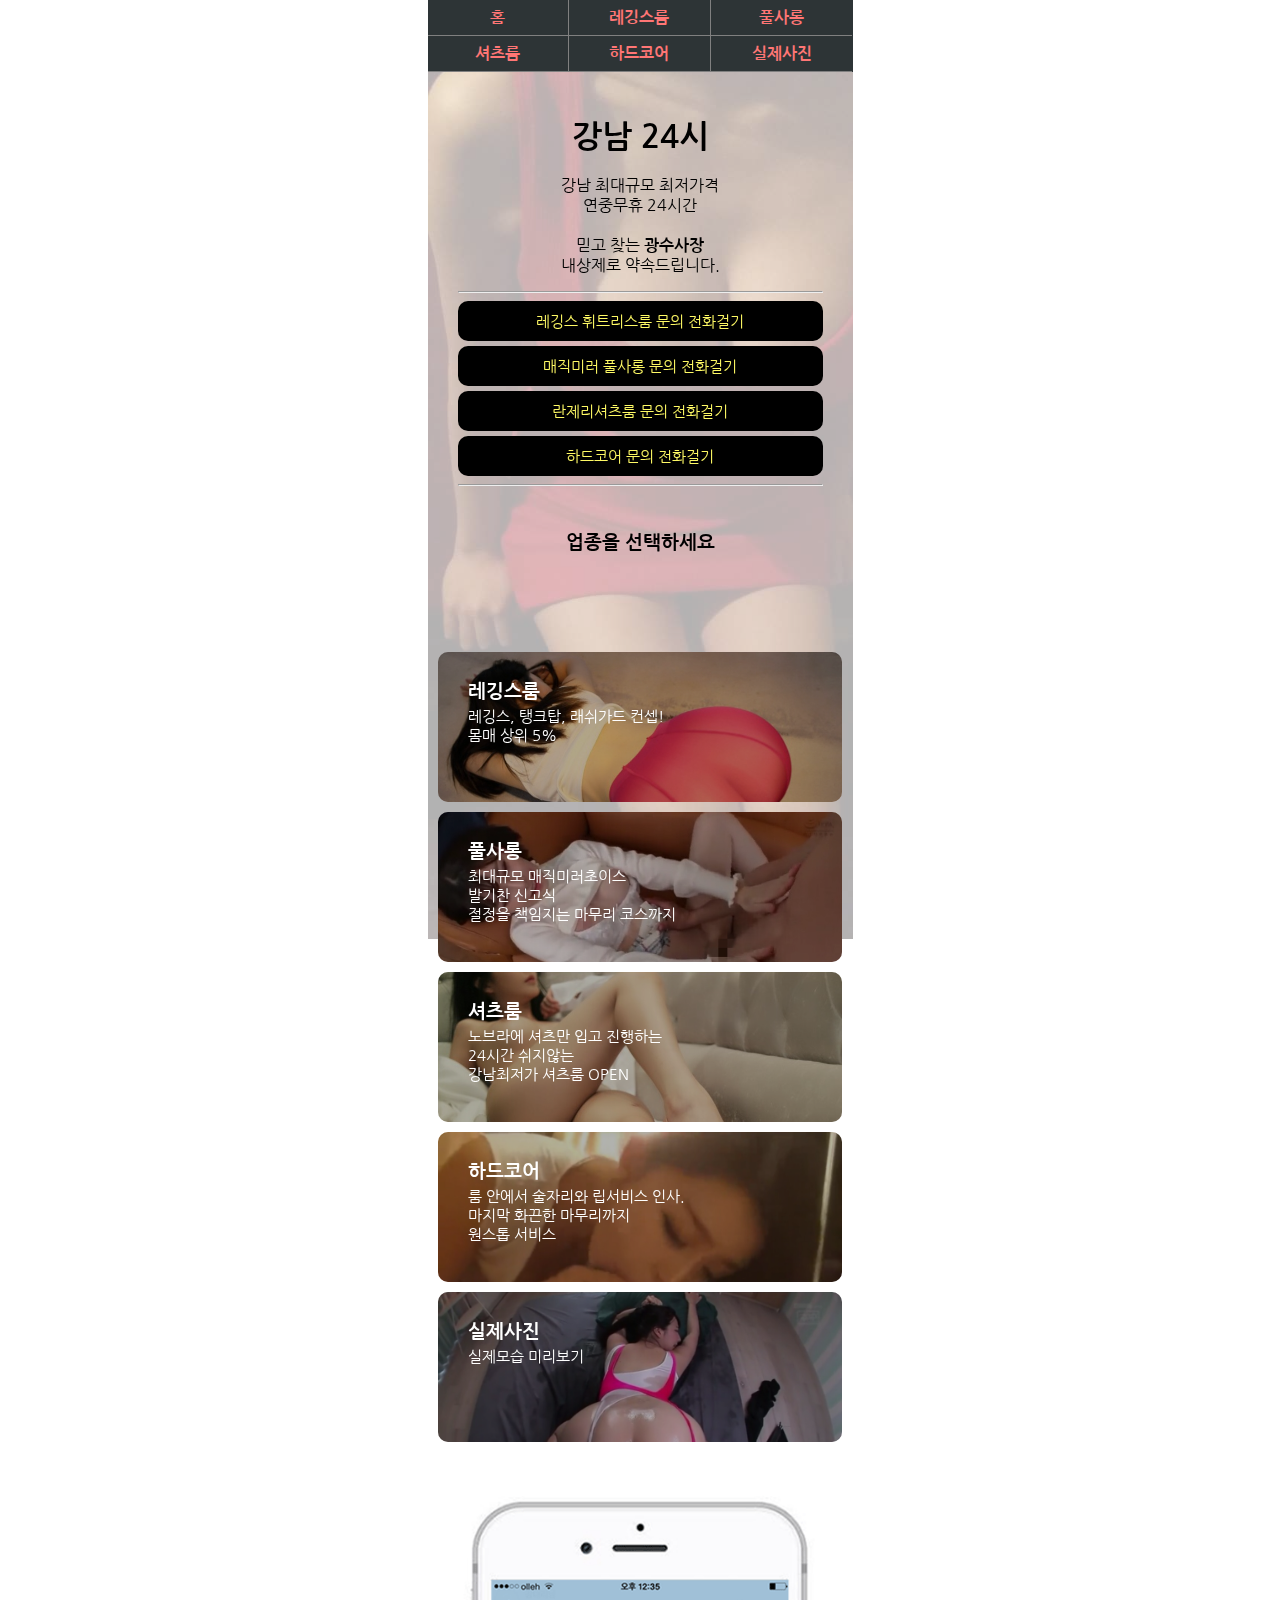
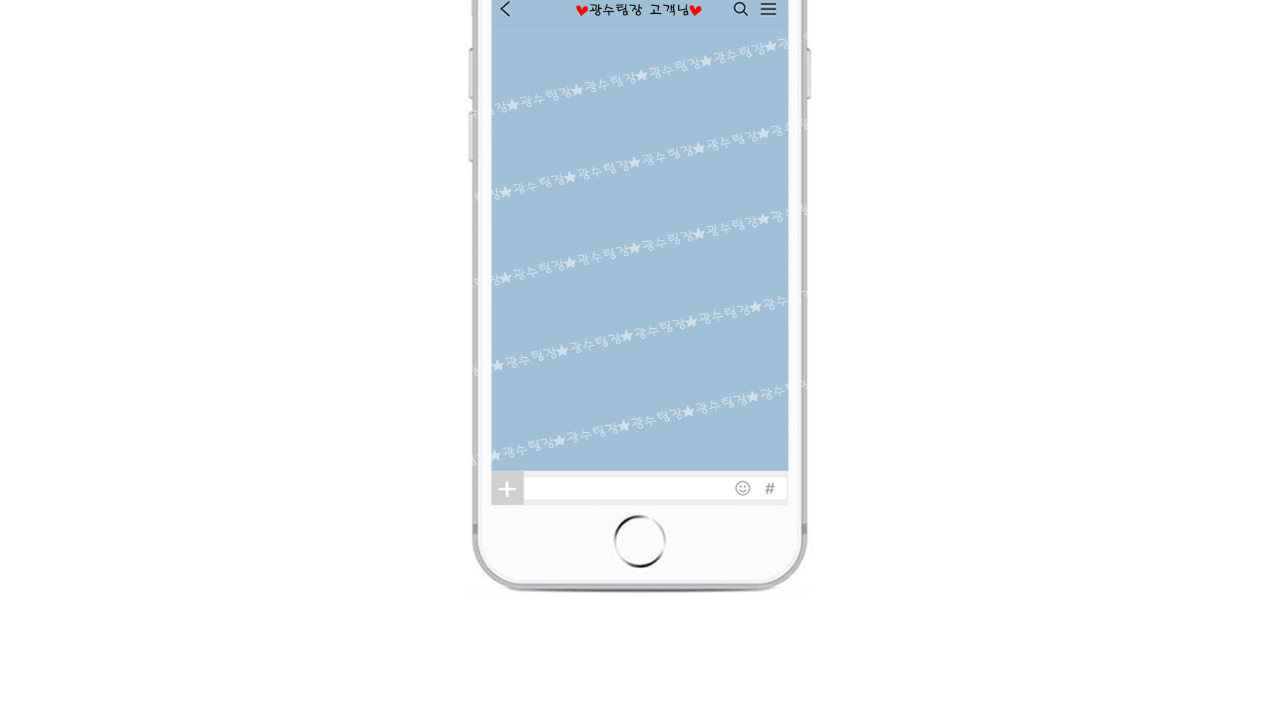
<file: index.html>
<!DOCTYPE html>
<html lang="ko" dir="ltr">
  <head>
    <meta charset="utf-8">
    <meta name="viewport" content="width=device-width, initial-scale=1.0">
    <title>강남 광수사장</title>
    <!-- NO SEO -->
    <!-- CSS -->
    <link rel="stylesheet" href="css/master.css">
    <link rel="stylesheet" href="css/indexCss.css">
    <link rel="stylesheet" href="css/mediaquery.css">
    <link href="https://fonts.googleapis.com/css?family=Nanum+Gothic:400,700,800&display=swap&subset=korean" rel="stylesheet">
    <link rel="stylesheet" href="https://use.fontawesome.com/releases/v5.8.2/css/all.css" integrity="sha384-oS3vJWv+0UjzBfQzYUhtDYW+Pj2yciDJxpsK1OYPAYjqT085Qq/1cq5FLXAZQ7Ay" crossorigin="anonymous">
  </head>
  <body>
    <nav>
      <ul class="fixedNav">
        <li><a href="index.html">홈</a></li>
        <li><a href="pages/leging.html">레깅스룸</a></li>
        <li class="rightMenu"><a href="pages/full.html">풀사롱</a></li>
        <li><a href="pages/shirt.html">셔츠룸</a></li>
        <li><a href="pages/hard.html">하드코어</a></li>
        <li class="rightMenu"><a href="pages/real.html">실제사진</a></li>
      </ul>
    </nav>
    <div class="bodyBackgroundImg"></div>
      <main>
        <div class="mainDescription">
          <h1>강남 24시</h1>
          <p>
            강남 최대규모 최저가격
            <br>
            연중무휴 24시간
            <br><br>
            믿고 찾는 <b>광수사장</b>
            <br>
            내상제로 약속드립니다.
          </p>
          <hr>
          <div class="callBannerBox">
            <a href="tel:010-2587-9096">
              레깅스 휘트리스룸 문의 전화걸기 <i class="fas fa-phone-square"></i>
            </a>
          </div>
          <div class="callBannerBox">
            <a href="tel:010-2587-9096">
              매직미러 풀사롱 문의 전화걸기 <i class="fas fa-phone-square"></i>
            </a>
          </div>
          <div class="callBannerBox">
            <a href="tel:010-2587-9096">
              란제리셔츠룸 문의 전화걸기 <i class="fas fa-phone-square"></i>
            </a>
          </div>
          <div class="callBannerBox">
            <a href="tel:010-2587-9096">
              하드코어 문의 전화걸기 <i class="fas fa-phone-square"></i>
            </a>
          </div>
          <hr>
          <br>
          <h3>업종을 선택하세요</h3>
        </div>
        <div class="mainCategory">
          <a href="pages/leging.html">
            <div class="imageDark">
              <div class="mainCategorys" id="leging">
                <h3>레깅스룸</h3>
                <p>레깅스, 탱크탑, 래쉬가드 컨셉!<br>몸매 상위 5%</p>
                <i class="fas fa-angle-double-right"></i>
              </div>
            </div>
          </a>
          <a href="pages/full.html">
            <div class="imageDark">
              <div class="mainCategorys" id="full">
                <h3>풀사롱</h3>
                <p>최대규모 매직미러초이스<br>
                  발기찬 신고식<br>
                  절정을 책임지는 마무리 코스까지</p>
                <i class="fas fa-angle-double-right"></i>
              </div>
            </div>
          </a>
          <a href="pages/shirt.html">
            <div class="imageDark">
              <div class="mainCategorys" id="shirt">
                <h3>셔츠룸</h3>
                <p>노브라에 셔츠만 입고 진행하는<br>
                  24시간 쉬지않는<br>
                  강남최저가 셔츠룸 OPEN</p>
                <i class="fas fa-angle-double-right"></i>
              </div>
            </div>
          </a>
          <a href="pages/hard.html">
            <div class="imageDark">
              <div class="mainCategorys" id="hard">
                <h3>하드코어</h3>
                <p>룸 안에서 술자리와 립서비스 인사.<br>
                  마지막 화끈한 마무리까지<br>
                  원스톱 서비스</p>
                <i class="fas fa-angle-double-right"></i>
              </div>
            </div>
          </a>
          <a href="pages/real.html">
            <div class="imageDark">
              <div class="mainCategorys" id="real">
                <h3>실제사진</h3>
                <p>실제모습 미리보기</p>
                <i class="fas fa-angle-double-right"></i>
              </div>
            </div>
          </a>

          <br><br>

          <img src="images/katalk.gif">
        </div>
      </main>
      <!--
    <footer>
      <a class="fixedFooter" href="https://open.kakao.com/o/snA5A8pb">카카오 익명 오픈채팅 문의하기 터치</a>
    </footer>
      -->
  </body>
</html>
</file>
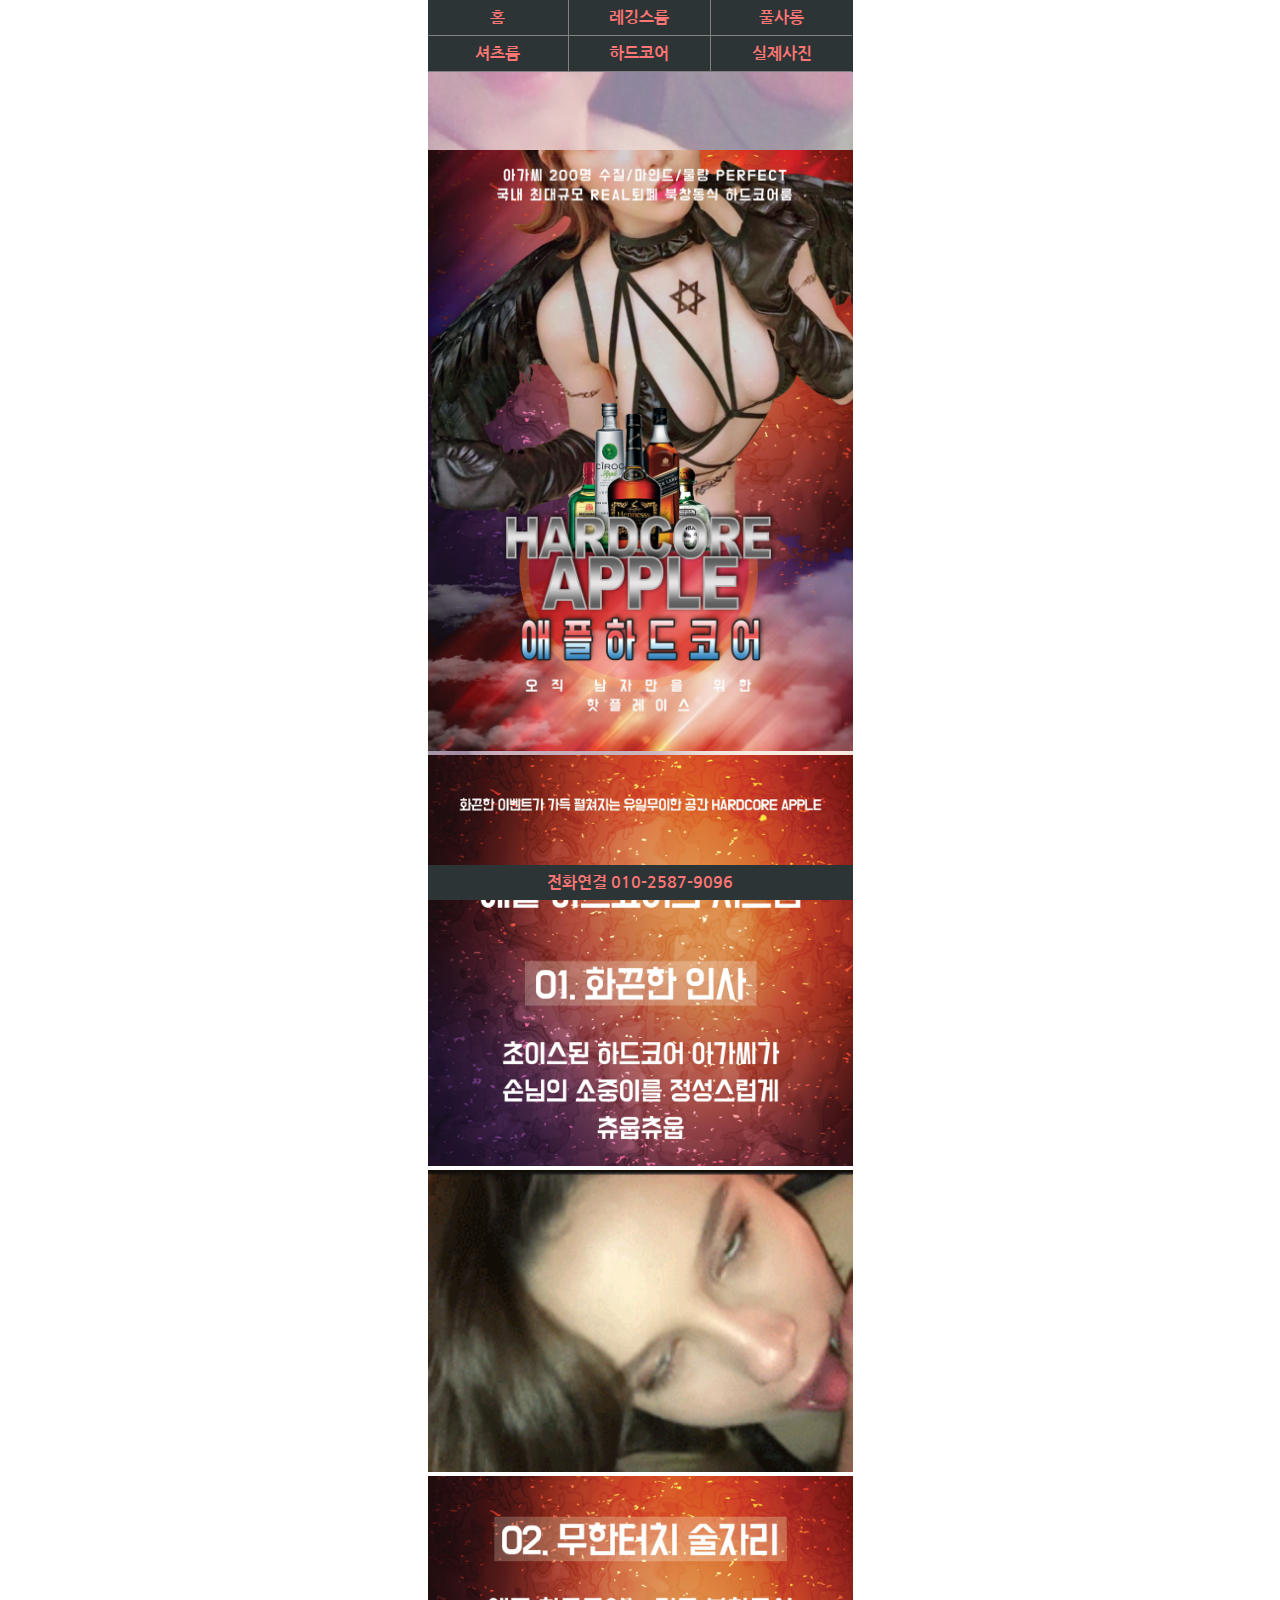
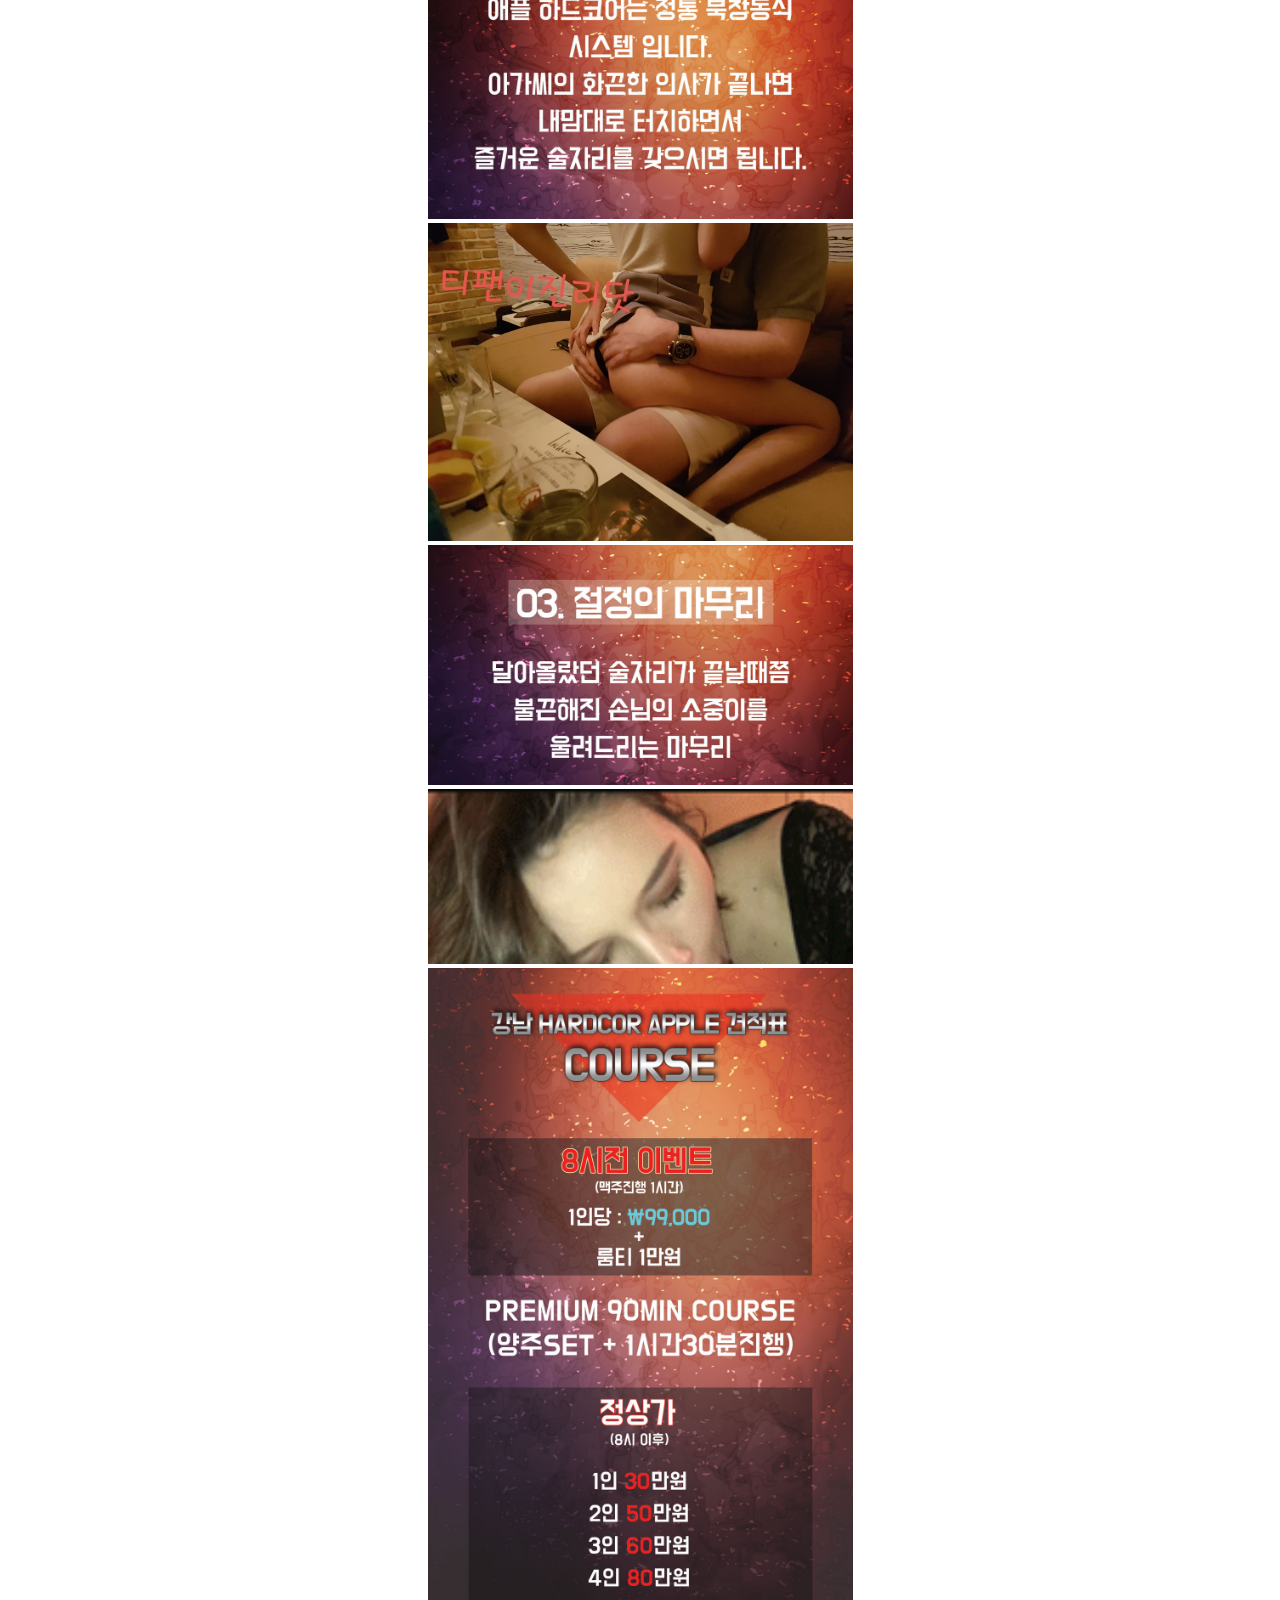
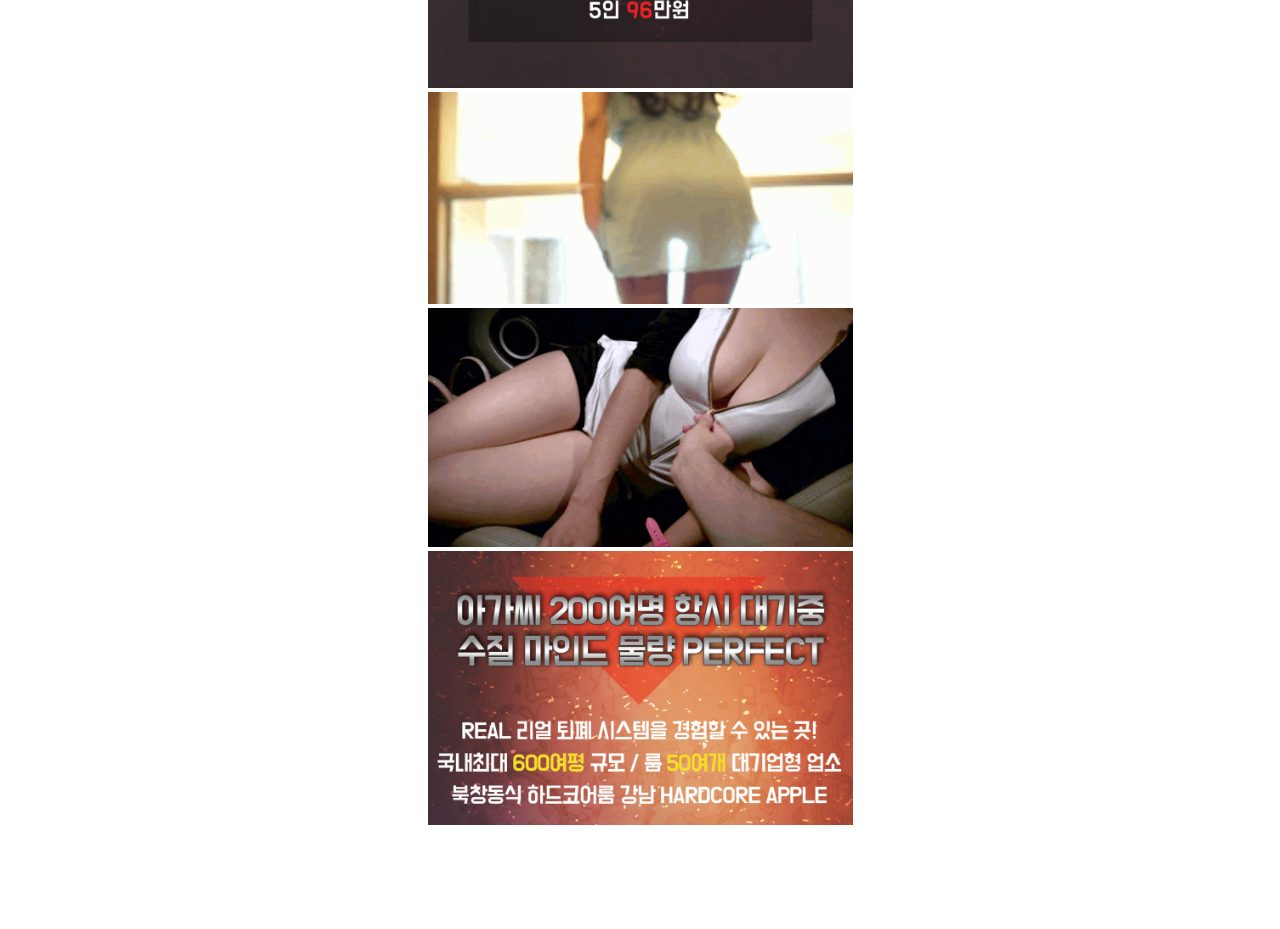
<file: pages/hard.html>
<!DOCTYPE html>
<html lang="ko" dir="ltr">
  <head>
    <meta charset="utf-8">
    <meta name="viewport" content="width=device-width, initial-scale=1.0">
    <title>강남 광수사장 : 하드코어</title>
    <!-- NO SEO -->
    <!-- CSS -->
    <link rel="stylesheet" href="../css/master.css">
    <link rel="stylesheet" href="../css/shirt.css">
    <link rel="stylesheet" href="../css/mediaquery.css">
    <link href="https://fonts.googleapis.com/css?family=Nanum+Gothic:400,700,800&display=swap&subset=korean" rel="stylesheet">
    <link rel="stylesheet" href="https://use.fontawesome.com/releases/v5.8.2/css/all.css" integrity="sha384-oS3vJWv+0UjzBfQzYUhtDYW+Pj2yciDJxpsK1OYPAYjqT085Qq/1cq5FLXAZQ7Ay" crossorigin="anonymous">
  </head>
  <body>
    <nav>
      <ul class="fixedNav">
        <li><a href="../index.html">홈</a></li>
        <li><a href="leging.html">레깅스룸</a></li>
        <li class="rightMenu"><a href="full.html">풀사롱</a></li>
        <li><a href="shirt.html">셔츠룸</a></li>
        <li><a href="hard.html">하드코어</a></li>
        <li class="rightMenu"><a href="real.html">실제사진</a></li>
      </ul>
    </nav>
    <div class="bodyBackgroundImg"></div>
    <main>
      <article>
        <img src="../images/hard/hard1.jpg">
        <img src="../images/hard/hard2.jpg">
        <img src="../images/hard/hard3.gif">
        <img src="../images/hard/hard4.jpg">
        <img src="../images/hard/hard5.jpg">
        <img src="../images/hard/hard6.jpg">
        <img src="../images/hard/hard7.gif">
        <img src="../images/hard/hard8.jpg">
        <img src="../images/hard/hard9.gif">
        <img src="../images/hard/hard10.gif">
        <img src="../images/hard/hard11.jpg">
      </article>
    </main>
    <footer>
      <a class="fixedFooter" href="tel:010-2587-9096">전화연결 010-2587-9096</a>
    </footer>
  </body>
</html>
</file>
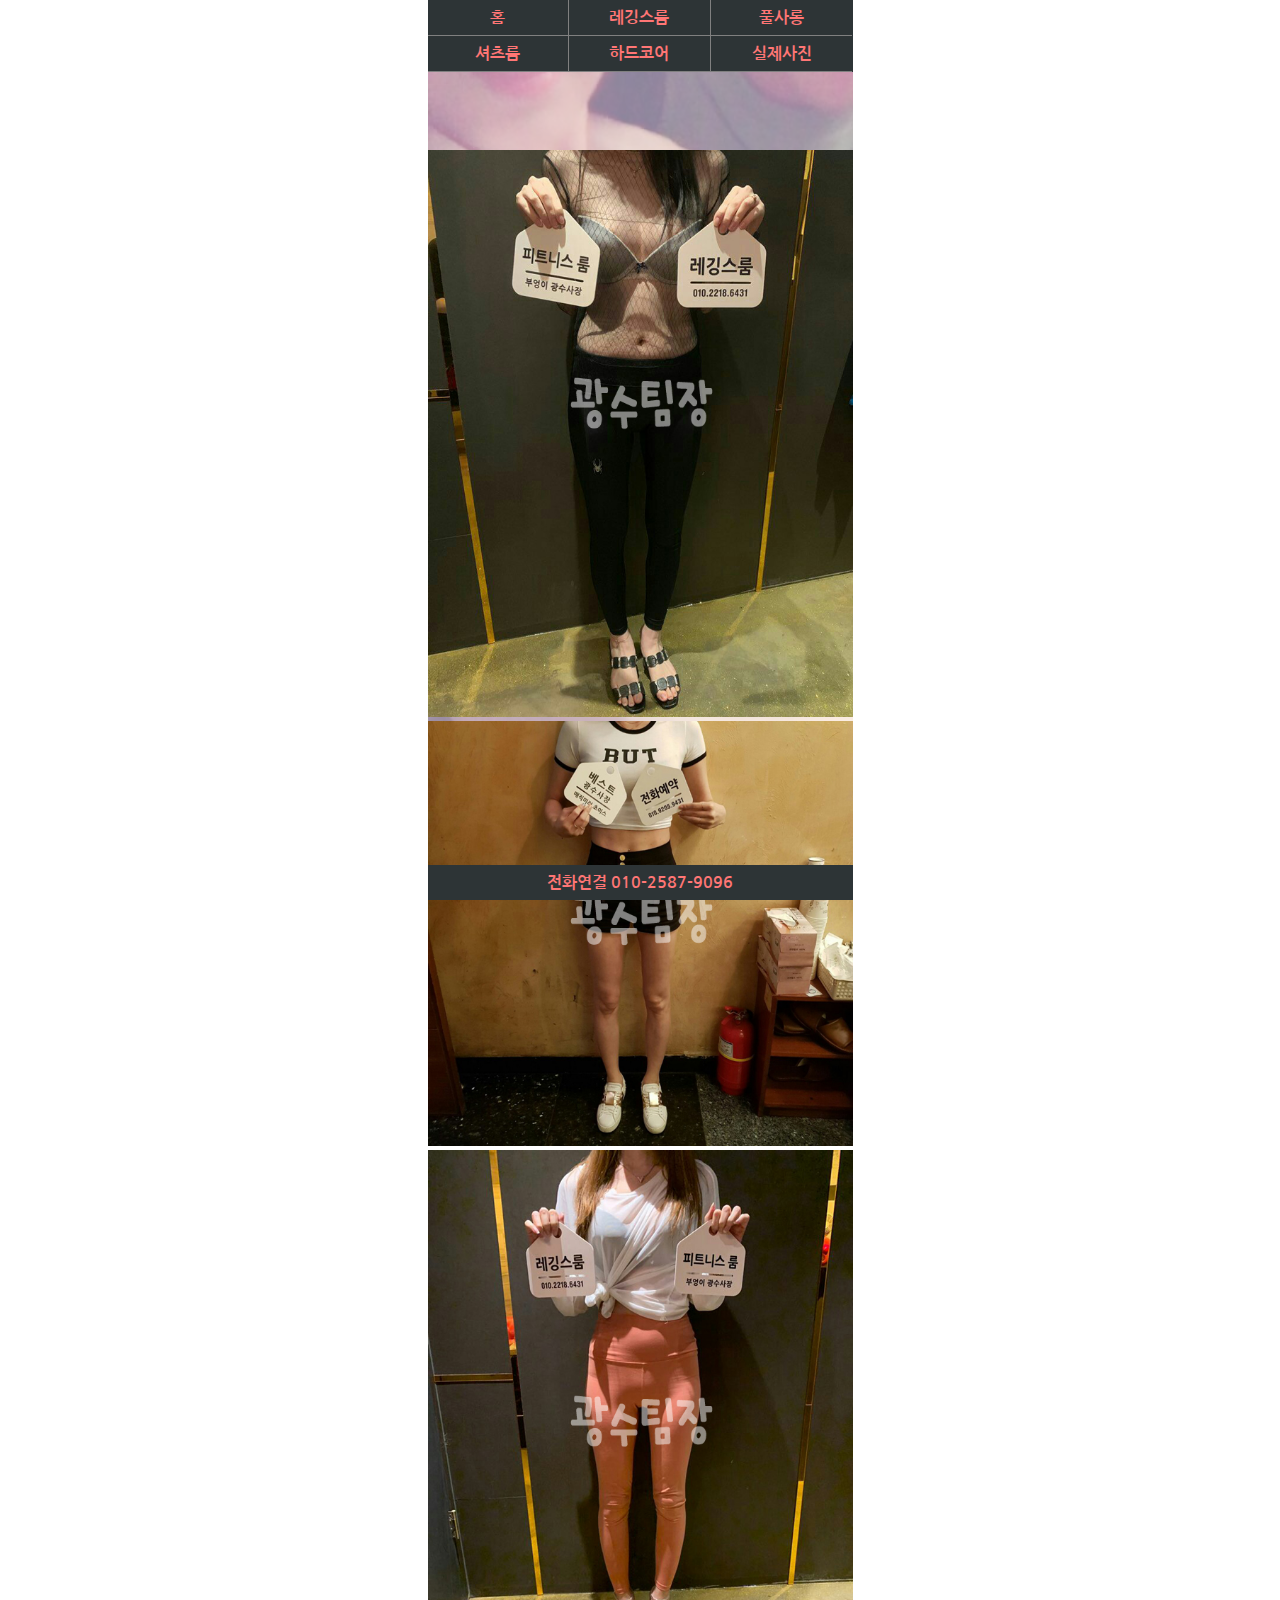
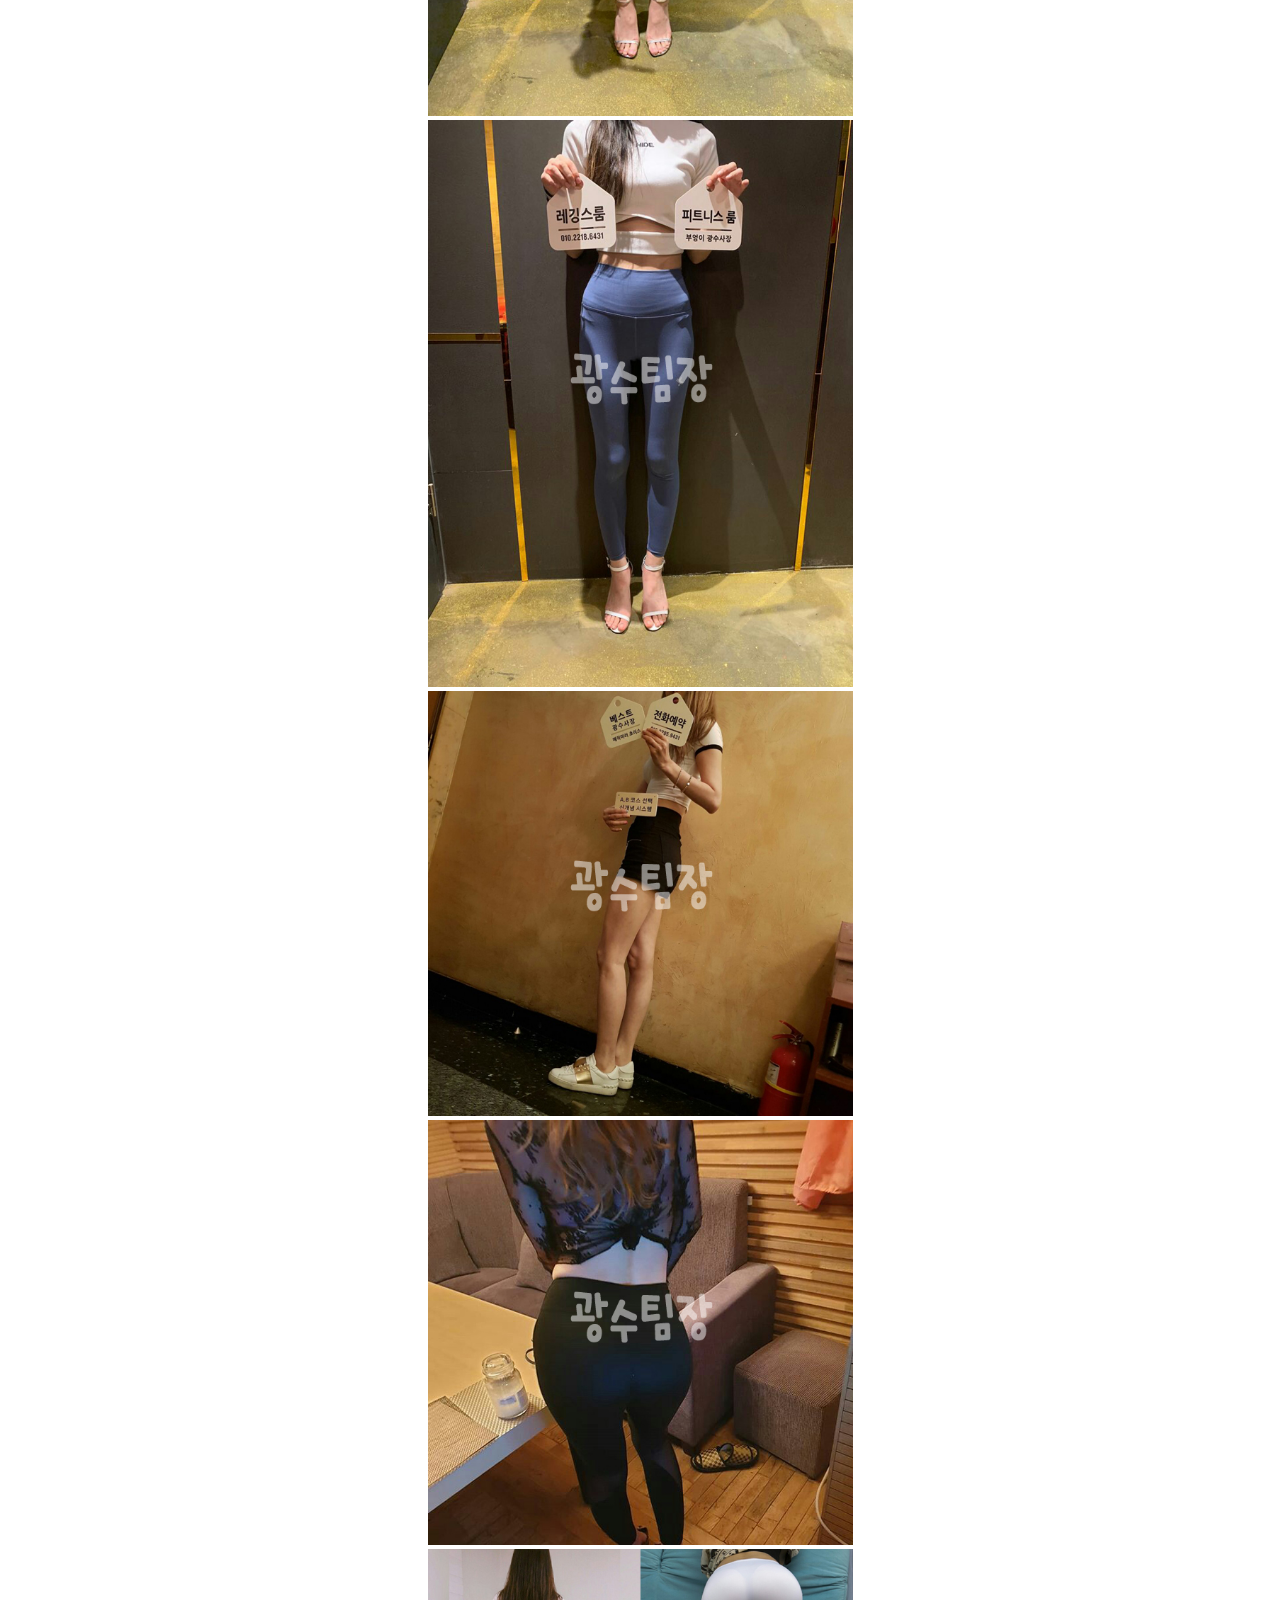
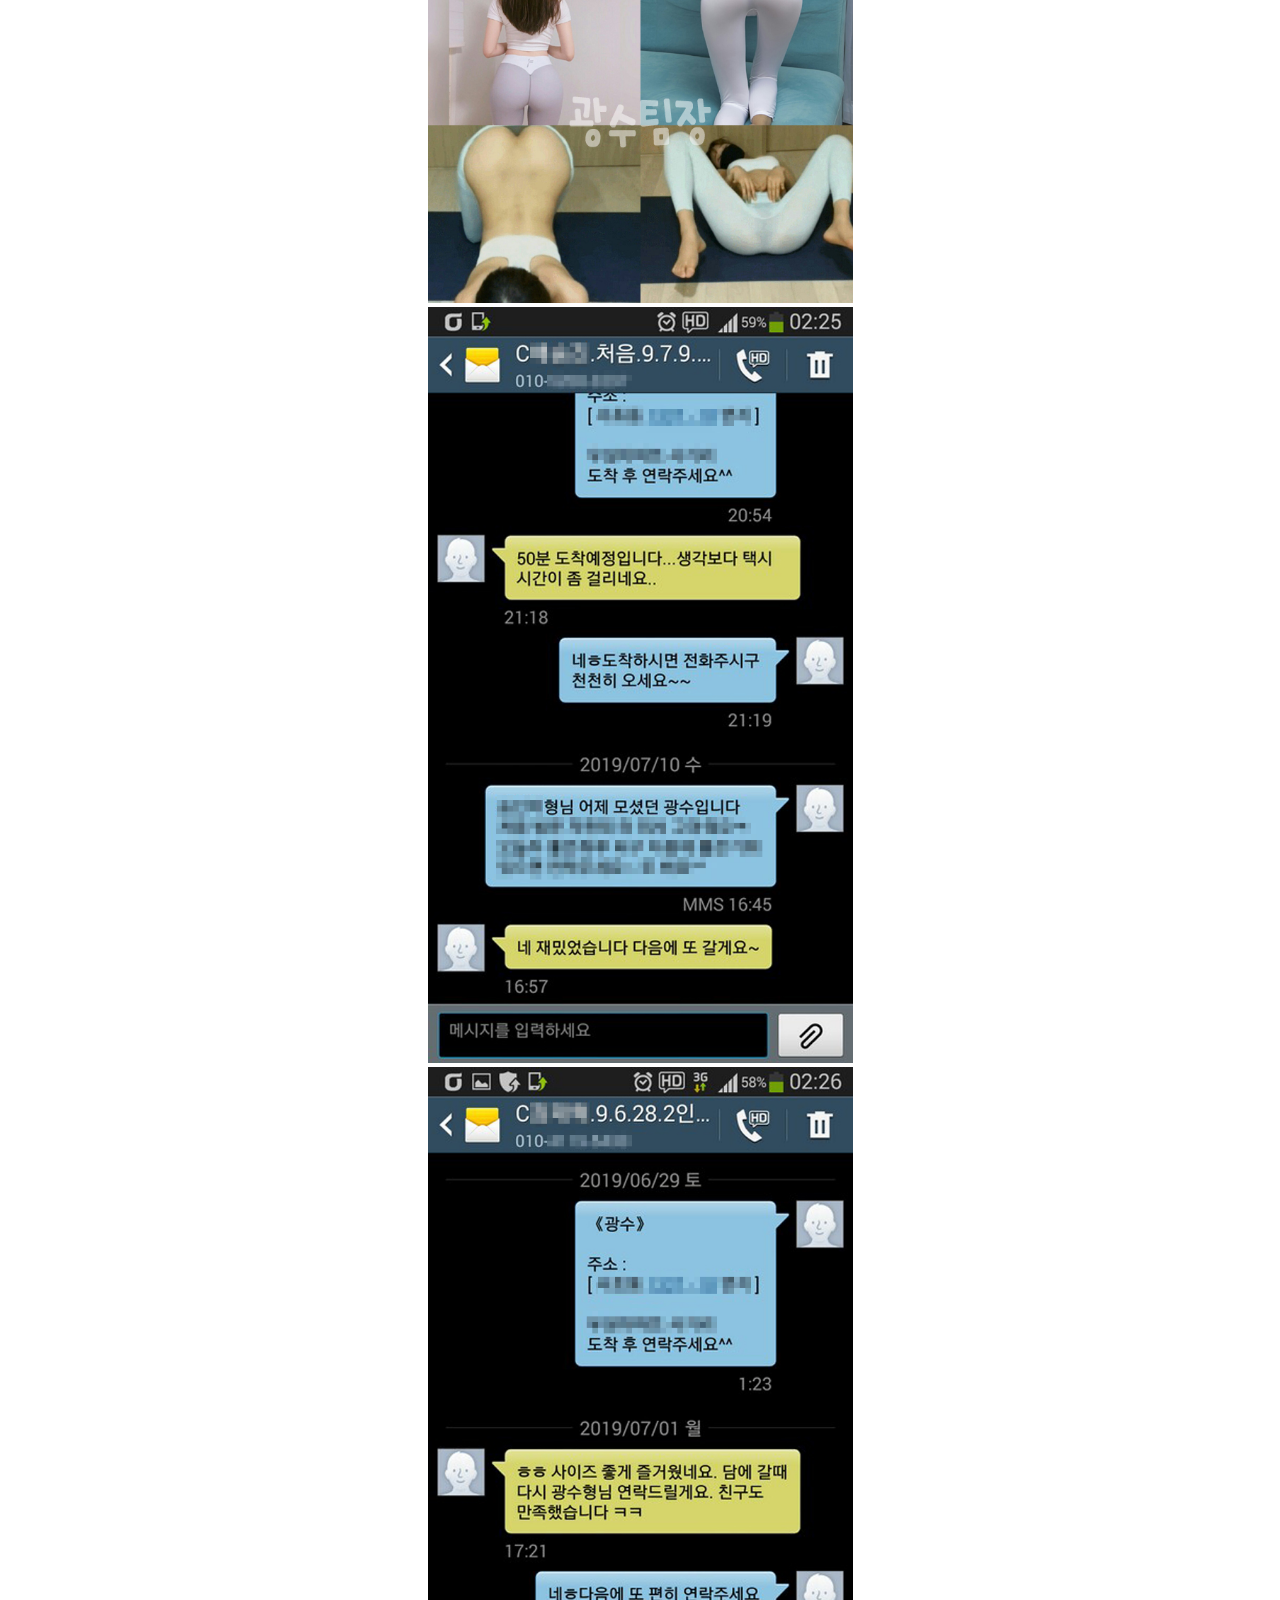
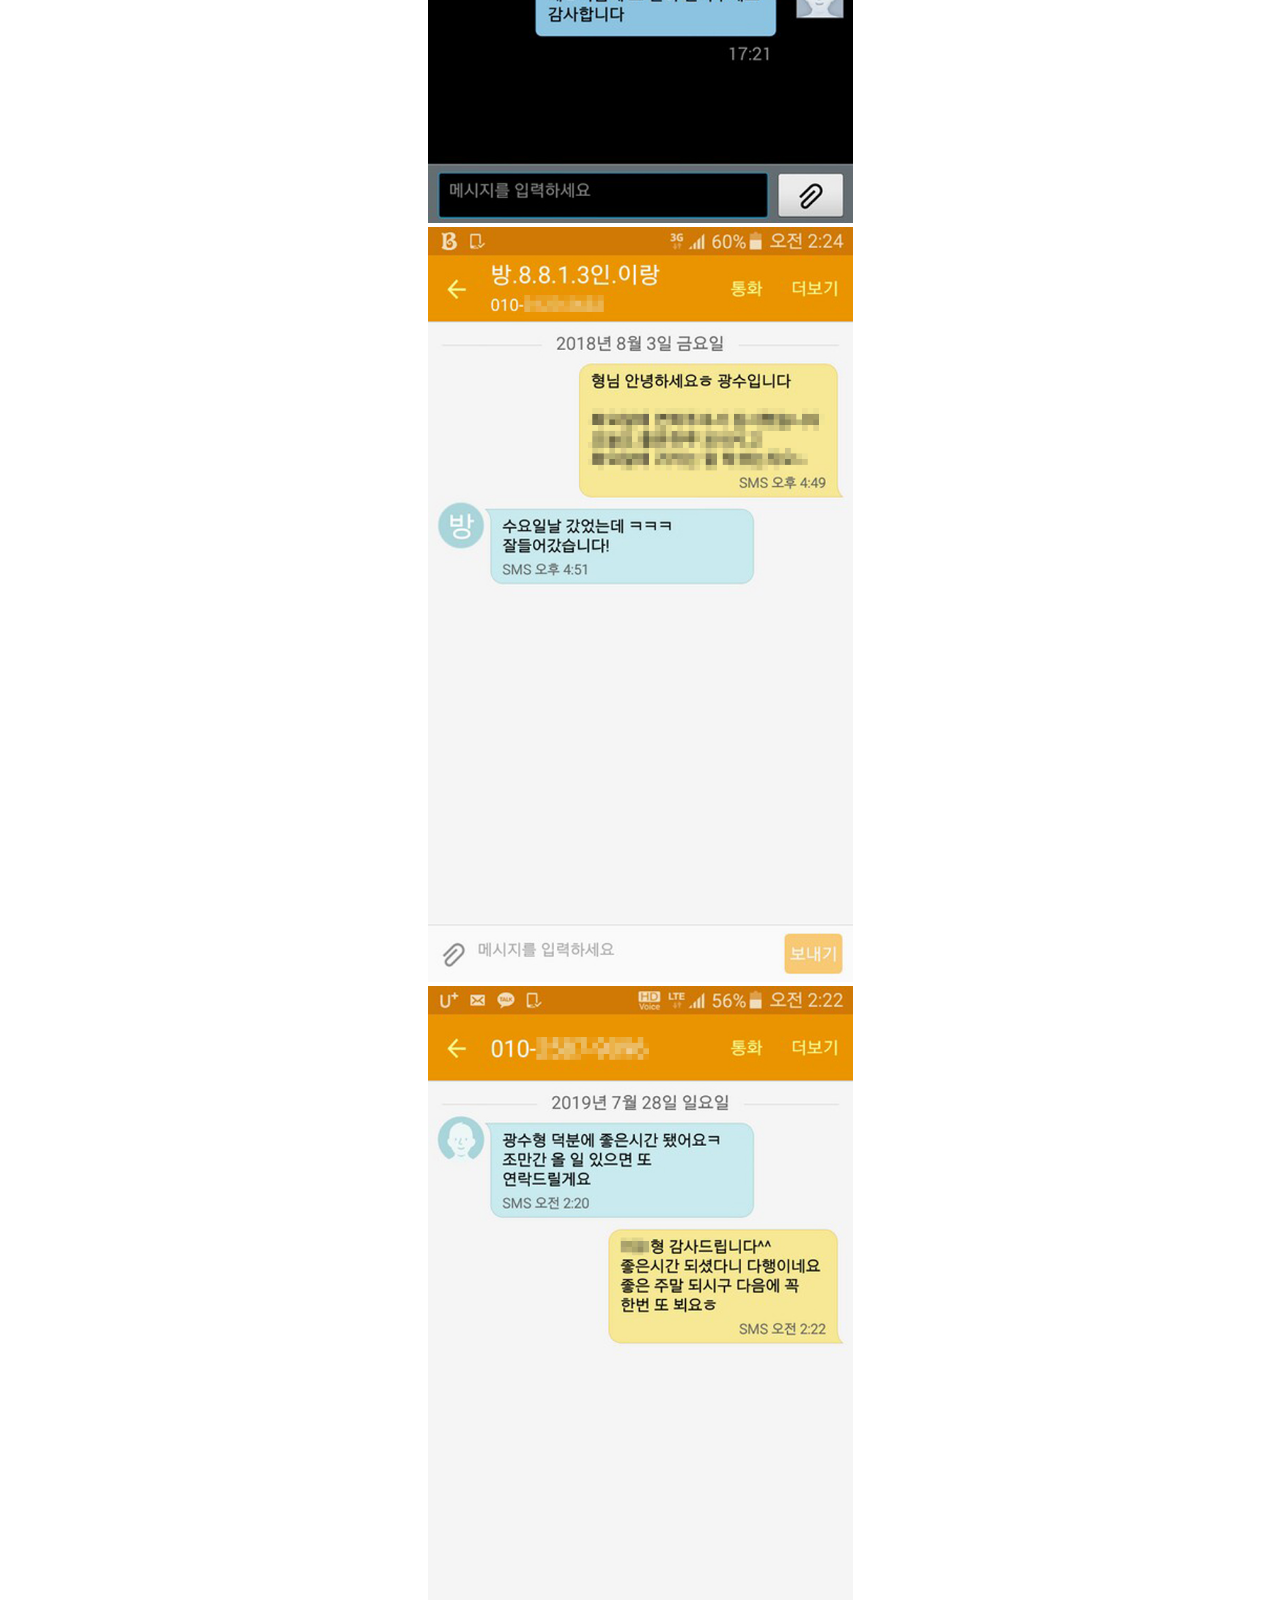
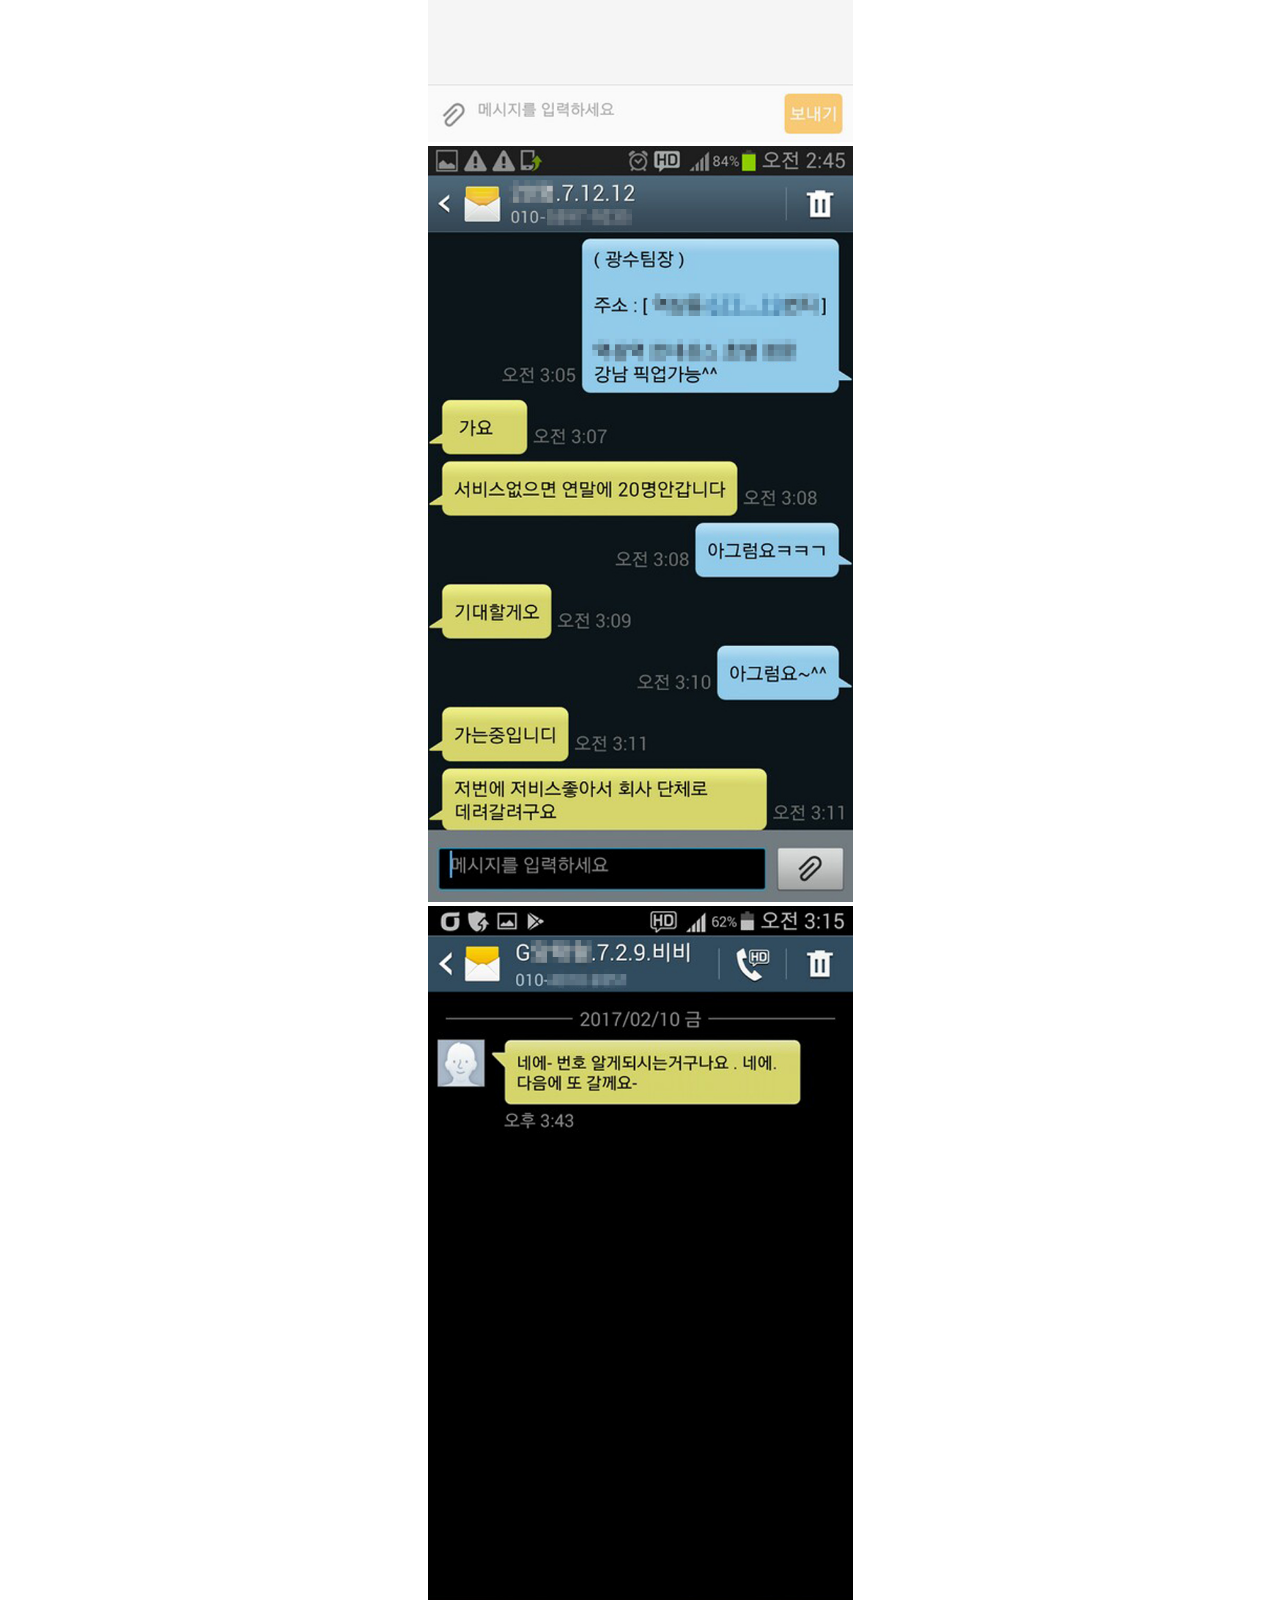
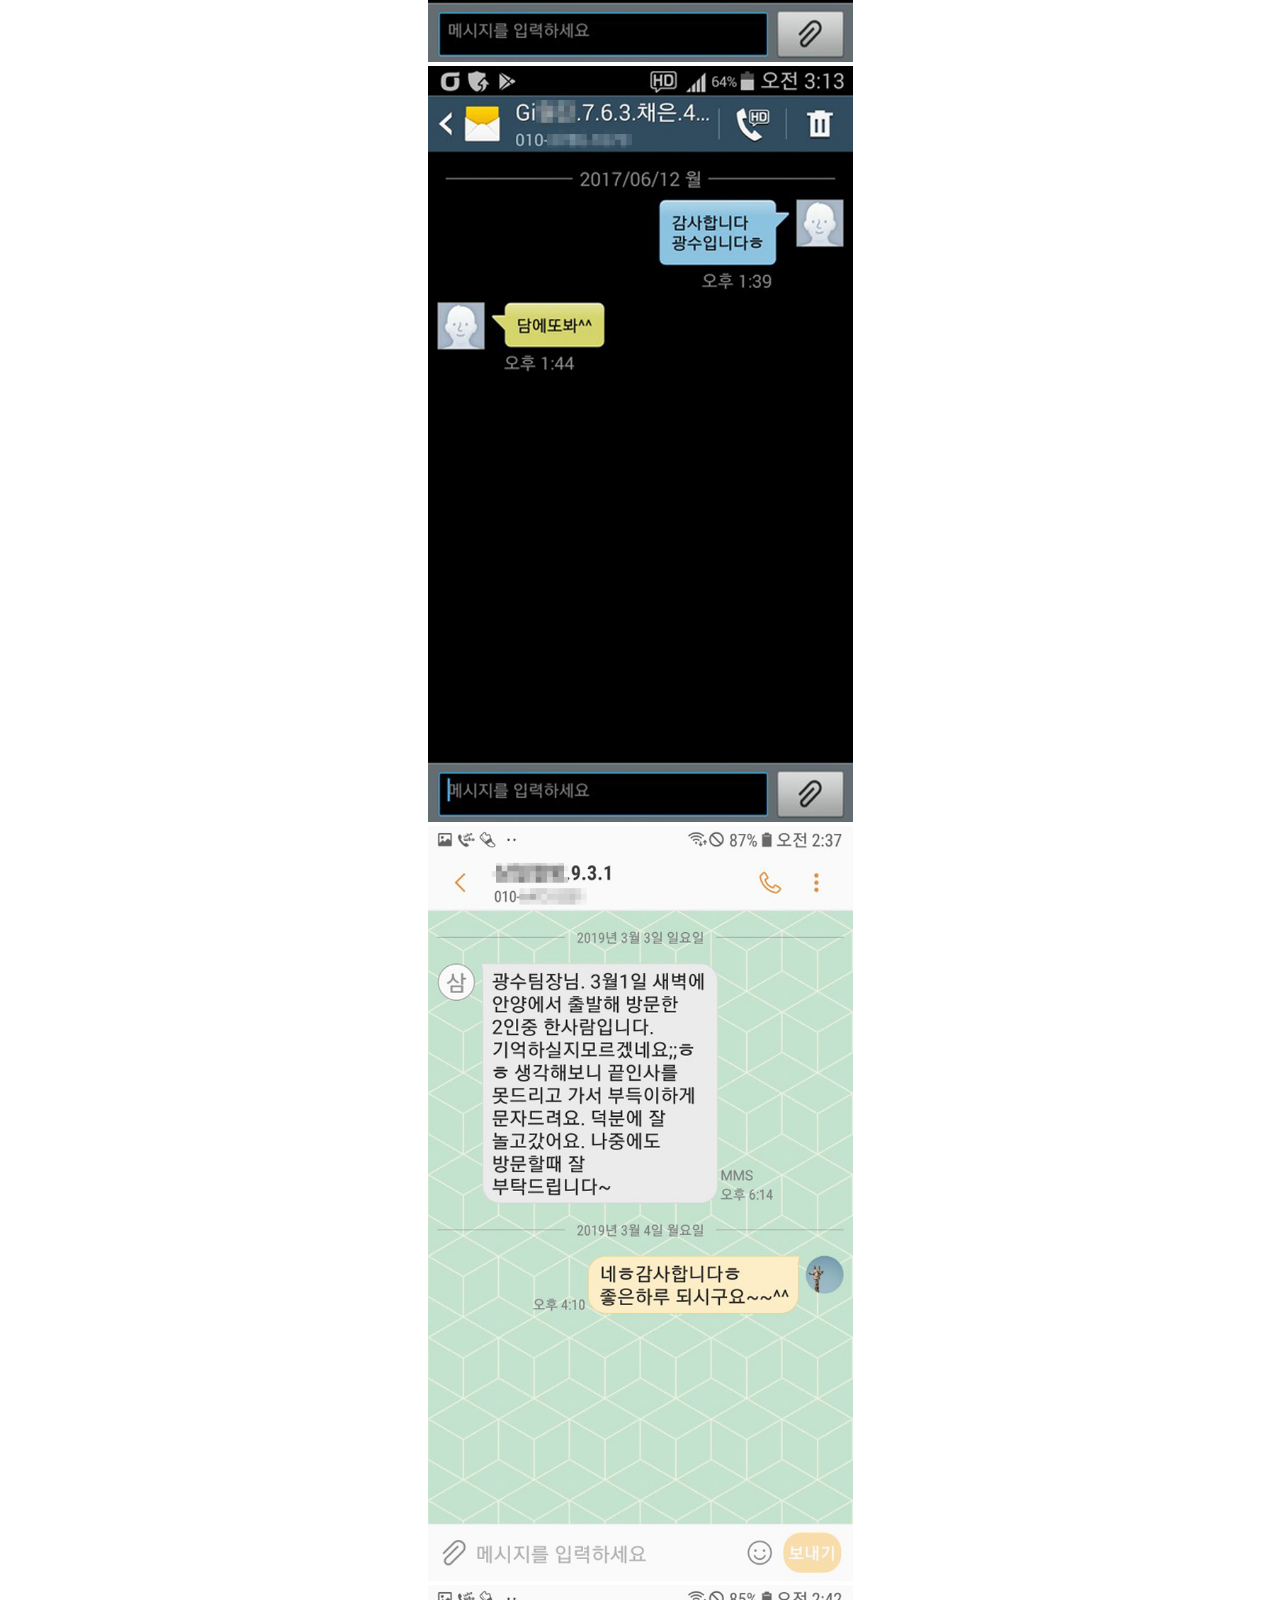
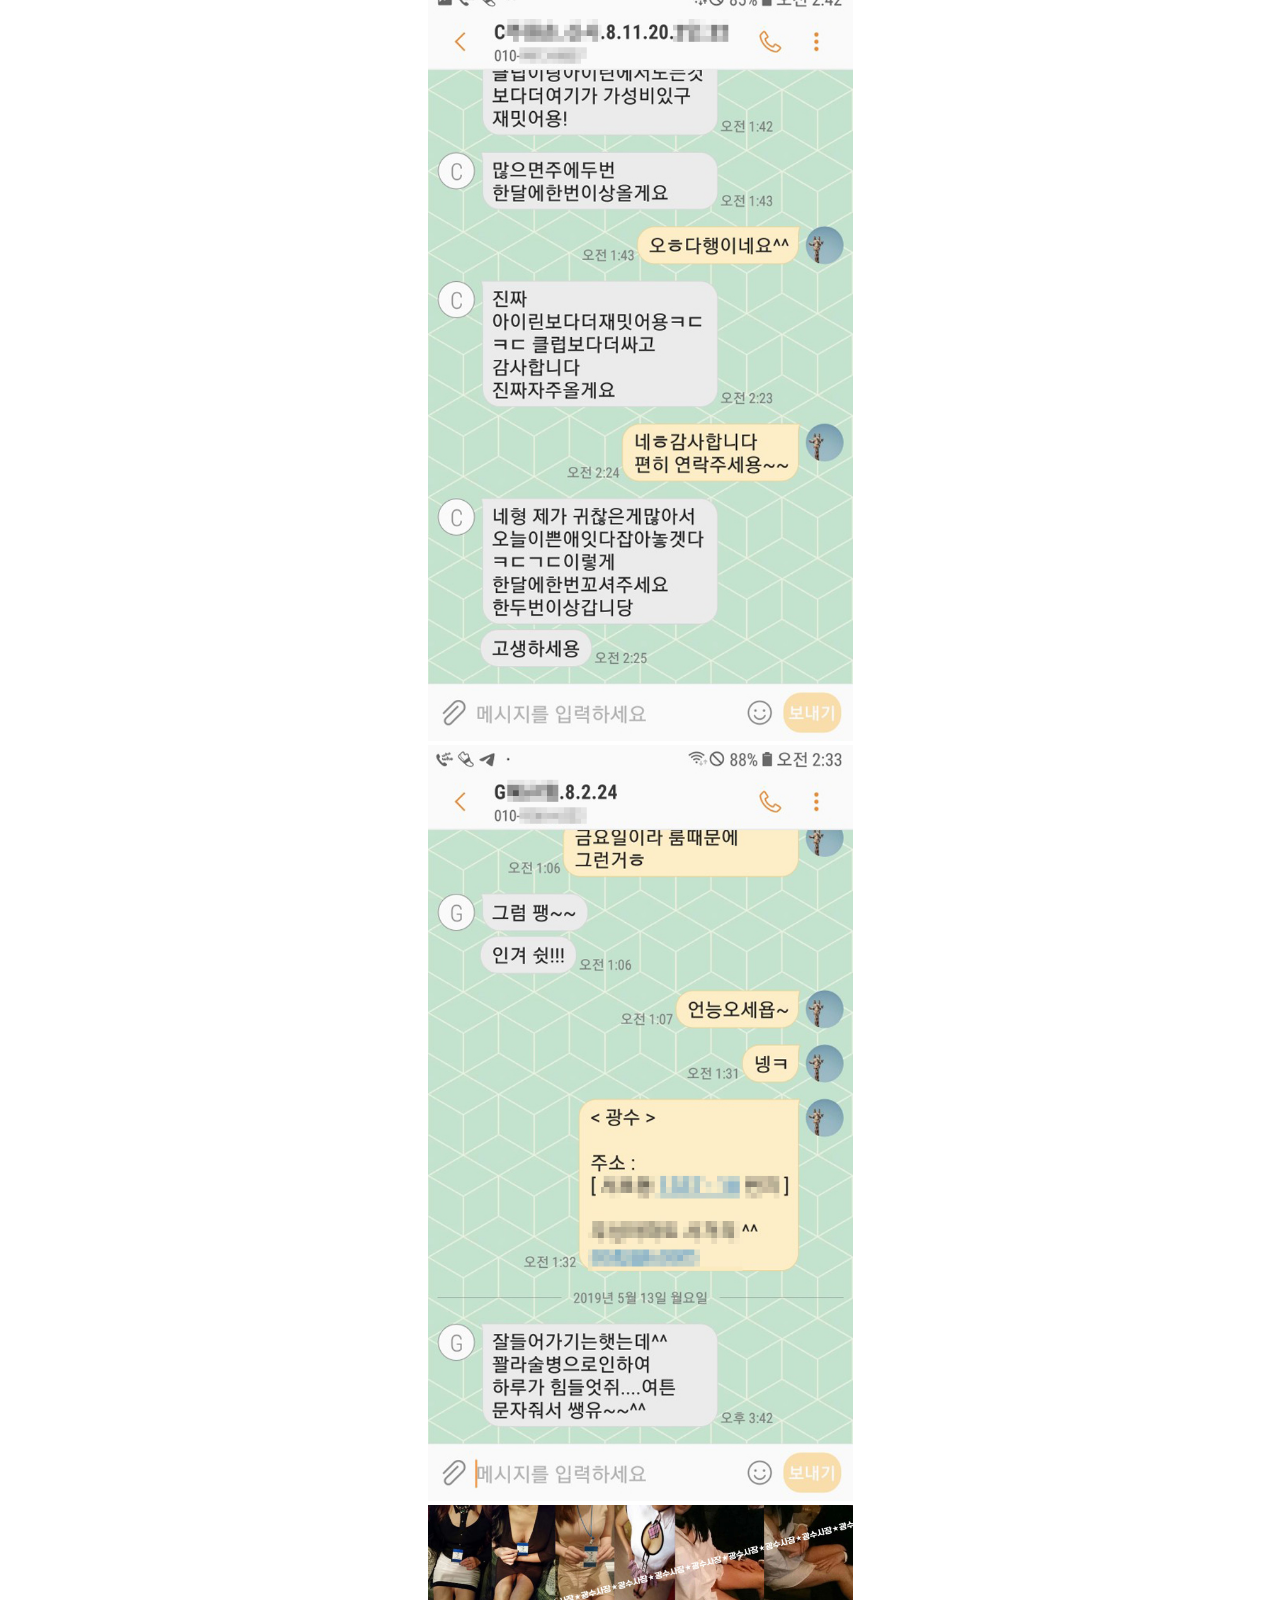
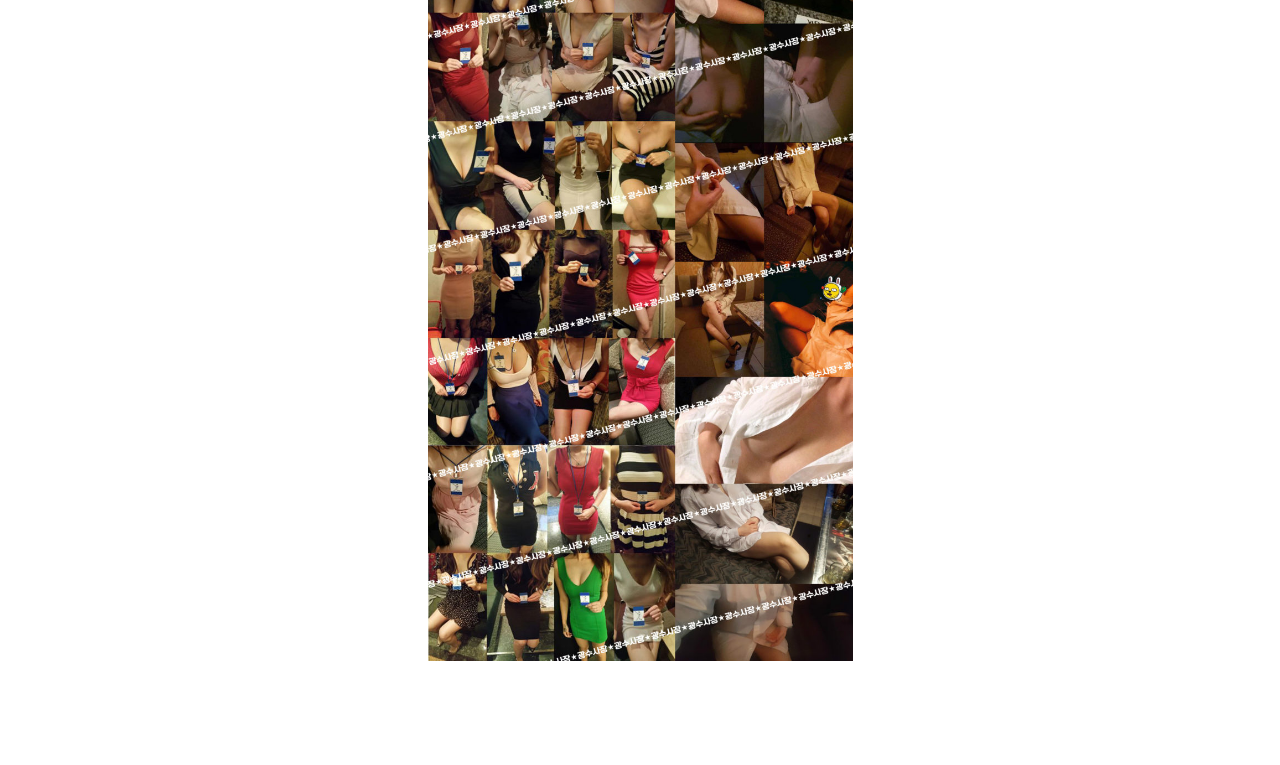
<file: pages/real.html>
<!DOCTYPE html>
<html lang="ko" dir="ltr">
  <head>
    <meta charset="utf-8">
    <meta name="viewport" content="width=device-width, initial-scale=1.0">
    <title>강남 광수사장 : 실제사진</title>
    <!-- NO SEO -->
    <!-- CSS -->
    <link rel="stylesheet" href="../css/master.css">
    <link rel="stylesheet" href="../css/shirt.css">
    <link rel="stylesheet" href="../css/mediaquery.css">
    <link href="https://fonts.googleapis.com/css?family=Nanum+Gothic:400,700,800&display=swap&subset=korean" rel="stylesheet">
    <link rel="stylesheet" href="https://use.fontawesome.com/releases/v5.8.2/css/all.css" integrity="sha384-oS3vJWv+0UjzBfQzYUhtDYW+Pj2yciDJxpsK1OYPAYjqT085Qq/1cq5FLXAZQ7Ay" crossorigin="anonymous">
  </head>
  <body>
    <nav>
      <ul class="fixedNav">
        <li><a href="../index.html">홈</a></li>
        <li><a href="leging.html">레깅스룸</a></li>
        <li class="rightMenu"><a href="full.html">풀사롱</a></li>
        <li><a href="shirt.html">셔츠룸</a></li>
        <li><a href="hard.html">하드코어</a></li>
        <li class="rightMenu"><a href="real.html">실제사진</a></li>
      </ul>
    </nav>
    <div class="bodyBackgroundImg"></div>
    <main>
      <article>
        <img src="../images/real/real2.jpg">
        <img src="../images/real/real3.jpg">
        <img src="../images/real/real4.jpg">
        <img src="../images/real/real5.jpg">
        <img src="../images/real/real6.jpg">
        <img src="../images/real/real7.jpg">
        <img src="../images/real/real8.jpg">
        <img src="../images/real/real9.jpg">
        <img src="../images/real/real10.jpg">
        <img src="../images/real/real12.jpg">
        <img src="../images/real/real13.jpg">
        <img src="../images/real/real14.jpg">
        <img src="../images/real/real15.jpg">
        <img src="../images/real/real16.jpg">
        <img src="../images/real/real17.jpg">
        <img src="../images/real/real18.jpg">
        <img src="../images/real/real19.jpg">
        <img src="../images/real/real1.jpg">
      </article>
    </main>
    <footer>
      <a class="fixedFooter" href="tel:010-2587-9096">전화연결 010-2587-9096</a>
    </footer>
  </body>
</html>
</file>
<file: css/master.css>
*{
  font-family: 'Nanum Gothic', sans-serif;
}
body{
  margin: auto;
  position: relative;
  padding-top: 100px;
  margin-bottom: 100px;
}
a{
  text-decoration: none;
  color: #ff7675;
}
ul.fixedNav{
  list-style: none;
  position: fixed;
  top: 0;
  padding: 0;
  margin: 0;
  background-color: #2d3436;
  width: 100%;
  text-align: center;
  box-sizing: border-box;
  z-index: 9999;
}
ul.fixedNav li{
  display: inline;
  float: left;
  width: 33.33%;
  font-weight: 700;
  box-sizing: border-box;
  border-bottom: 1px solid gray;
  border-right: 1px solid gray;
  padding: 10px 0 10px 0;
}
ul.fixedNav li.rightMenu{
  border-right: none;
}
ul.fixedNav li a{
  animation: navColor 4s infinite;
  -webkit-animation: navColor 4s infinite;
  -ms-animation: navColor 4s infinite;
  -moz-animation: navColor 4s infinite;
  -o-animation: navColor 4s infinite;
}
-webkit-@keyframes navColor {
  0%{color: #ff7675;}
  33%{color: #74b9ff;}
  66%{color: #00cec9;}
  100%{color: #ff7675;}
}
-ms-@keyframes navColor {
  0%{color: #ff7675;}
  33%{color: #74b9ff;}
  66%{color: #00cec9;}
  100%{color: #ff7675;}
}
-moz-@keyframes navColor {
  0%{color: #ff7675;}
  33%{color: #74b9ff;}
  66%{color: #00cec9;}
  100%{color: #ff7675;}
}
-o-@keyframes navColor {
  0%{color: #ff7675;}
  33%{color: #74b9ff;}
  66%{color: #00cec9;}
  100%{color: #ff7675;}
}
@keyframes navColor {
  0%{color: #ff7675;}
  33%{color: #74b9ff;}
  66%{color: #00cec9;}
  100%{color: #ff7675;}
}

.mainCategory img{
  width: 100%;
}


footer a{
  position: fixed;
  bottom: 0;
  background-color: #2d3436;
  color: #ff7675;
  width: 100%;
  text-align: center;
  font-weight: 700;
  padding: 10px;
  box-sizing: border-box;
  animation: footerColor 4s infinite;
  -webkit-animation: footerColor 4s infinite;
  -ms-animation: footerColor 4s infinite;
  -moz-animation: footerColor 4s infinite;
  -o-animation: footerColor 4s infinite;
}
-webkit-@keyframes footerColor {
  0%{color: #ff7675; border-color: #ff7675;}
  33%{color: #74b9ff; border-color: #74b9ff;}
  66%{color: #00cec9; border-color: #00cec9;}
  100%{color: #ff7675; border-color: #ff7675;}
}
-ms-@keyframes footerColor {
  0%{color: #ff7675; border-color: #ff7675;}
  33%{color: #74b9ff; border-color: #74b9ff;}
  66%{color: #00cec9; border-color: #00cec9;}
  100%{color: #ff7675; border-color: #ff7675;}
}
-moz-@keyframes footerColor {
  0%{color: #ff7675; border-color: #ff7675;}
  33%{color: #74b9ff; border-color: #74b9ff;}
  66%{color: #00cec9; border-color: #00cec9;}
  100%{color: #ff7675; border-color: #ff7675;}
}
-o-@keyframes footerColor {
  0%{color: #ff7675; border-color: #ff7675;}
  33%{color: #74b9ff; border-color: #74b9ff;}
  66%{color: #00cec9; border-color: #00cec9;}
  100%{color: #ff7675; border-color: #ff7675;}
}
@keyframes footerColor {
  0%{color: #ff7675; border-color: #ff7675;}
  33%{color: #74b9ff; border-color: #74b9ff;}
  66%{color: #00cec9; border-color: #00cec9;}
  100%{color: #ff7675; border-color: #ff7675;}
}
</file>
<file: css/indexCss.css>
div.bodyBackgroundImg{
  background-image: url('../images/mainbodycover1.jpg');
  background-size: cover;
  background-repeat: no-repeat;
  width: 100%;
  height: 100%;
  position: fixed;
  top: 39px;
  opacity: 0.3;
  max-width: 425px;
  z-index: -1;
}

div.mainDescription{
  text-align: center;
  margin: 0 30px;
}

div.callBannerBox{
  width: 100%;
  background-color: black;
  border-radius: 10px;
  padding: 10px;
  margin: 5px 0;
  box-sizing: border-box;
}
div.callBannerBox a{
  color: #fffa65;
  font-size: 15px;
}
div.callBannerBox a i{
  color: #ff7675;
}


div.mainCategory{
  box-sizing: border-box;
  margin-top: 100px;
}

.imageDark{
  position: relative;
}
.imageDark::before{
  content: "";
  position: absolute;
  top: 0;
  left: 0;
  right: 0;
  bottom: 0;
  background: rgba(0, 0, 0, 0.3);
  width: 95%;
  margin: auto;
  border-radius: 10px;
}

div.mainCategorys{
  background-size: cover;
  background-repeat: no-repeat;
  width: 95%;
  height: 150px;
  box-sizing: border-box;
  margin: 0 auto 10px auto;
  border-radius: 10px;
  padding: 30px;
}
#leging{
  background-image: url('../images/maincover1.jpg');
}
#full{
  background-image: url('../images/maincover2.jpg');
}
#shirt{
  background-image: url('../images/maincover3.jpg');
}
#hard{
  background-image: url('../images/maincover4.jpg');
}
#real{
  background-image: url('../images/maincover5.jpg');
}

div.mainCategorys h3{
  position: absolute;
  margin: 0;
  color: white;
}
div.mainCategorys p{
  position: absolute;
  top: 50px;
  color: white;
  font-size: 15px;
  margin: 5px 0;
}
div.mainCategorys i{
  position: absolute;
  right: 30px;
  bottom: 20px;
  -webkit-animation: categoryI 1s infinite;
  -ms-animation: categoryI 1s infinite;
  -moz-animation: categoryI 1s infinite;
  -o-animation: categoryI 1s infinite;
  animation: categoryI 1s infinite;
}
-webkit-@keyframes categoryI {
  0%{padding-right: 10px;}
  33%{color: #74b9ff;}
  66%{color: #00cec9;}
  100%{color: #ff7675;}
}
-ms-@keyframes categoryI {
  0%{padding-right: 10px;}
  33%{color: #74b9ff;}
  66%{color: #00cec9;}
  100%{color: #ff7675;}
}
-moz-@keyframes categoryI {
  0%{padding-right: 10px;}
  33%{color: #74b9ff;}
  66%{color: #00cec9;}
  100%{color: #ff7675;}
}
-o-@keyframes categoryI {
  0%{padding-right: 10px;}
  33%{color: #74b9ff;}
  66%{color: #00cec9;}
  100%{color: #ff7675;}
}
@keyframes categoryI {
  0%{padding-right: 10px;}
  33%{color: #74b9ff;}
  66%{color: #00cec9;}
  100%{color: #ff7675;}
}
</file>
<file: css/mediaquery.css>
@media (min-width: 425px) {
  body{
    max-width: 425px;
  }
  ul.fixedNav, footer a{
    max-width: 425px;
  }
}
</file>
<file: css/shirt.css>
div.bodyBackgroundImg{
  background-image: url('../images/shirtbodycover1.jpg');
  background-size: cover;
  background-repeat: no-repeat;
  width: 100%;
  height: 100%;
  position: fixed;
  top: 39px;
  opacity: 0.5;
  max-width: 425px;
  z-index: -1;
}
header{
  margin: 0 20px;
  padding: 10px;
  background-color: rgba(255, 0, 0, 0.2);
  color: #192a56;
}
header h1, article.price h1{
  padding: 0 0 0 15px;
  border-left: 10px solid #d63031;
}
header h2, article.price h2{
  padding: 0 0 0 15px;
  border-left: 10px solid #fdcb6e;
}

main article{
  margin-top: 50px;
}
main article img{
  width: 100%;
  box-sizing: border-box;
}
main article.price{
  margin: 50px 20px 0 20px;
  padding: 10px;
  background-color: rgba(255, 0, 0, 0.2);
  color: #192a56;
}
#borderBottomDot{
  border-bottom: 3px dotted gray;
  background-color: rgba(255, 0, 0, 0);
}
</file>
